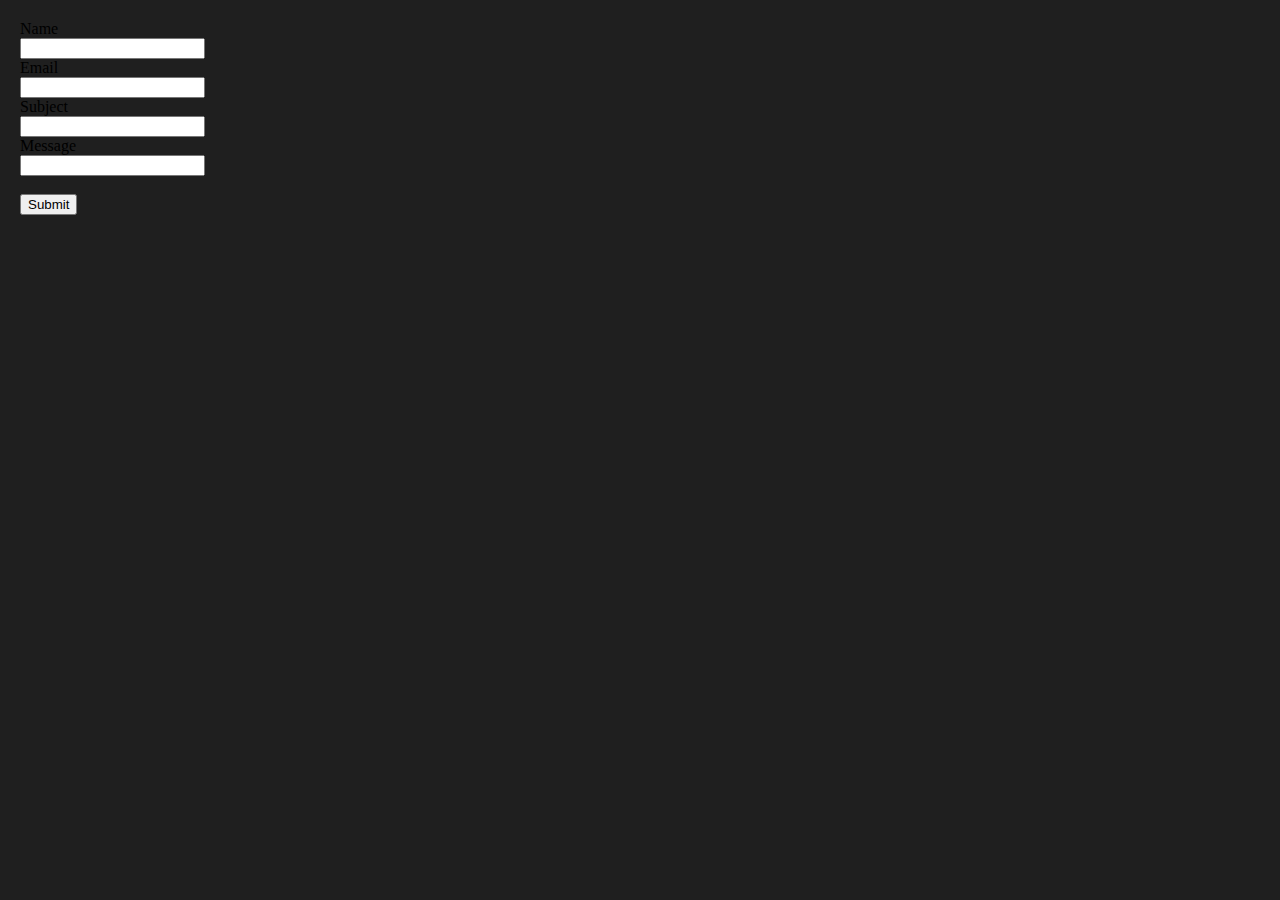
<file: Niffy's Website/contact.html>
<!DOCTYPE html>
<html>
    <link rel="stylesheet" type="text/css" href="css/contact.css" />
        
    <body>
        <form action="mailto:latunde.nifemi2016@gmail.com" class="max-w-md mt-6" method="POST" enctype="text/plain">
            Name <br>
            <input type="text" name="name" class="mt-4 bg-transparent border-black border py-3 px-4 rounded-md text-lg text-white block w-full shadow-sm focus:ring-green-500 focus:border-green-500 outline-none "><br> 
            Email <br>
            <input type="text" name="mail" class="mt-4 bg-transparent border-black border py-3 px-4 rounded-md text-lg text-white block w-full shadow-sm focus:ring-green-500 focus:border-green-500 outline-none "><br>
            Subject <br>
            <input type="text" name="subject"><br>
            Message <br>
            <input type="text" name="message" rows="4" class="py-3 mt-4 border-black border  bg-transparent px-4 block w-full shadow-sm focus:ring-green-500 focus:border-green-500  rounded-md outline-none"><br>
            <br>
            <button type="submit" class="w-full mt-4 inline-flex items-center justify-center px-6 py-3 border border-transparent rounded-md shadow-sm text-base font-medium text-white bg-green-600 hover:bg-green-700 focus:outline-none focus:ring-2 focus:ring-offset-2 focus:ring-green-500">Submit</button>
    </form>
    </body>
</html>
</file>
<file: Niffy's Website/css/contact.css>
*{
    box-sizing: border-box;
}
body {
    margin: 20px;
    background-color: #1f1f1f;
}
textarea {
    font-family: cursive;
    width: 100%;
    resize: vertical;
    padding: 15px;
    border-radius: 15px;
    border: 0;
    box-shadow: 4px 4px 10px rgba(0, 0,0,0.2);
    height: 150px;
}
</file>
